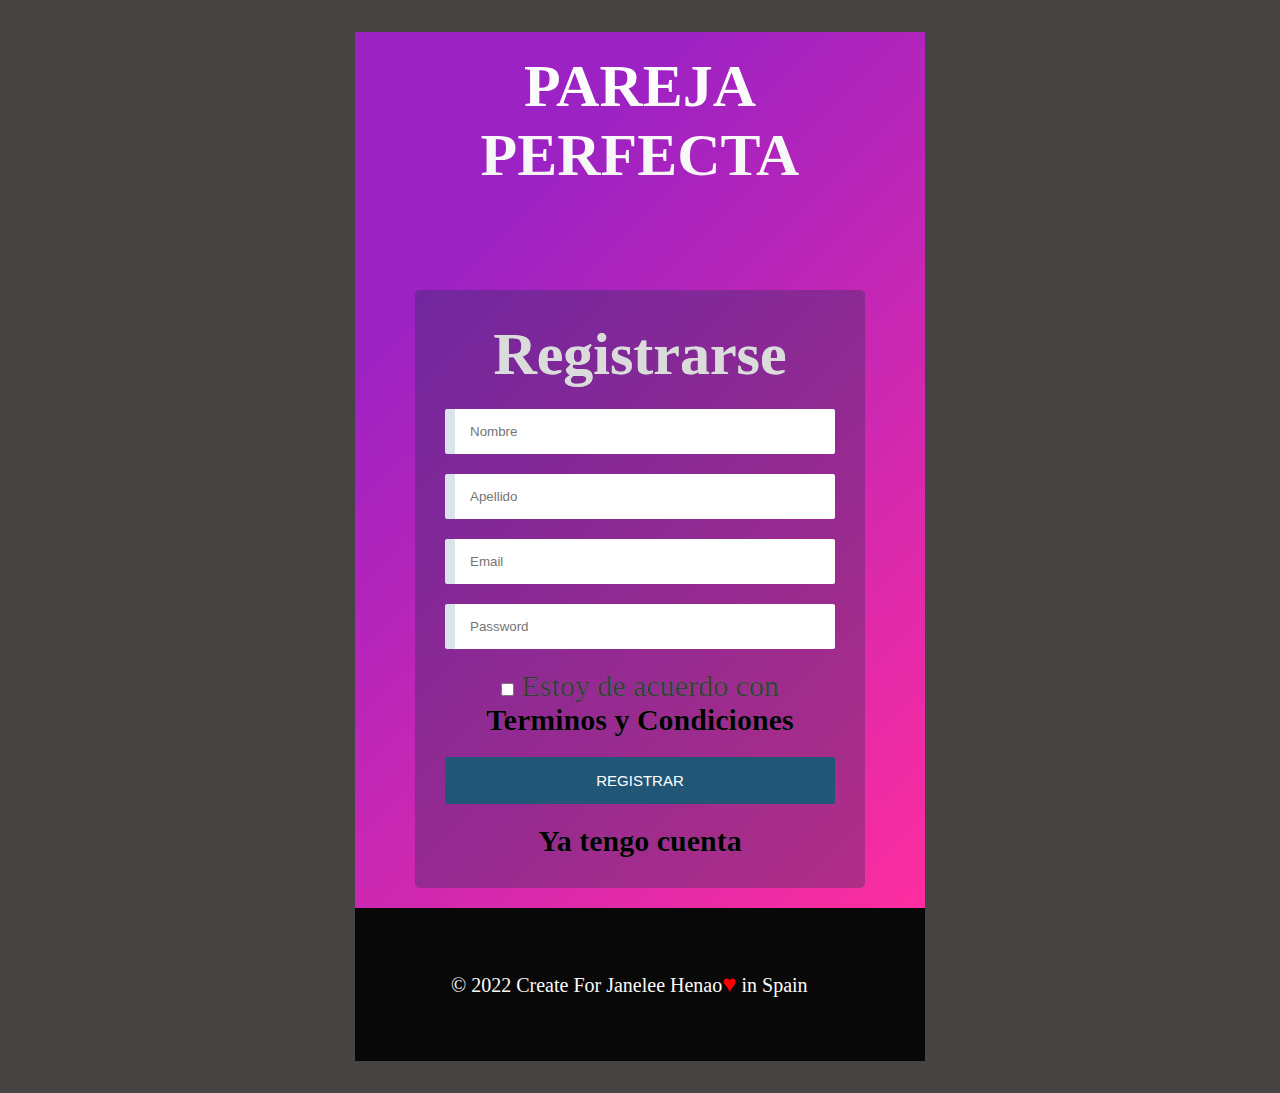
<file: proyecto/index.html>
<!DOCTYPE html>
<html lang="en">
  <head>
    <meta charset="UTF-8" />
    <meta http-equiv="X-UA-Compatible" content="IE=edge" />
    <meta name="viewport" content="width=device-width, initial-scale=1.0" />
    <link rel="stylesheet" href="./main.css/index.css" />
    <title>Proyecto</title>
  </head>
  <body>
    <div class="centrado">
      <header class="header">
        <div class="texto">
          <h1>PAREJA PERFECTA</h1>
        
        <!--FORMULARIO---->
        <form class="form">
          <!--TITULO------------------------>
          <h1 class="titulo">Registrarse</h1>

          <!--CAJAS-DE-ENTRADA-DE-DATOS------------------------------------------------>
          <input
            class="cajas"
            type="text"
            placeholder="Nombre"
            required
            maxlength="30"
          />
          <input
            class="cajas"
            type="text"
            placeholder="Apellido"
            required
            maxlength="30"
          />
          <input
            class="cajas"
            type="email"
            placeholder="Email"
            required
            maxlength="30"
          />
          <input
            class="cajas"
            type="password"
            placeholder="Password"
            required
            maxlength="30"
          />

          <!--TERMINOS-Y-CONDICIONES---------------------------------------------------------------------------------->
          <p class="termino1">
            <input type="checkbox" /> Estoy de acuerdo con
            <a class="termino2" href="">Terminos y Condiciones</a>
          </p>

          <!--BOTON-DE-REGISTRARSE-------------------------->
          <input type="submit" class="btn" value="REGISTRAR" />

          <!--YA-TENGO-CUENTA----------------------------------------------------------->
          <p class="tengo-cuenta">
            <a href="./cuenta.html" class="tengo-cuenta">Ya tengo cuenta</a>
          </p>
        </form>
      </header>
      
    </div>
    <footer>
        <p>© 2022 Create For Janelee Henao<span>♥</span> in Spain</p>
       </footer>
    </div>
  </body>
</html>
</file>
<file: proyecto/main.css/index.css>
* {
  margin: 0;
  padding: 0;
  box-sizing: border-box;
}

:root {
  --base-space: 1.25rem;
  --white: #fcf9f9;
  --black: #080808;
  --grey: #464343;
  --light-grey: #bbbbbb;
}

body {
  background-color: var(--grey);
  font-family: Source Sans Pro;
  font-size: 20px;
  padding: 2rem;
}

.header {
  background: rgb(195, 34, 123);
  background: linear-gradient(
    135deg,
    rgb(157, 34, 195) 23%,
    rgb(253, 45, 159) 100%
  );
  position: sticky;
  top: 0;
  width: 100%;
  display: flex;
  flex-flow: row wrap;
  align-items: center;
  min-height: 11vh;
  padding: var(--base-space);
}

.centrado {
  max-width: 570px;
  margin: 0 auto;
  background-color: var(--white);
}

img {
  display: flex;
  justify-content: center;
}

.texto {
  background: linear-gradient(white, silver);
  -webkit-background-clip: text;
  color: transparent;
  text-align: center;
  font-size: 150%;
}

/*--FORMULARIO-------------------*/
.form {
  width: 450px;
  padding: 30px;
  margin: auto;
  margin-top: 100px;
  background: rgba(15, 50, 72, 0.3);
  border-radius: 5px;
}
/*--TITULO-----------------------*/
.titulo {
  color: #dbdbdb;
  margin-bottom: 20px;
}
/*--CAJAS-DE-DATOS---------------*/
.cajas {
  width: 100%;
  padding: 15px;
  margin-bottom: 20px;
  border-radius: 2px;
  border: none;
  border-left: 10px solid #d9e4ea;
  transition: all 0.5s ease;
}
.cajas:hover,
.cajas:focus {
  border-left: 10px solid #1a4c7e;
}
/*--TERMINOS-Y-CONDICIONES-------*/
.termino1 {
  text-align: center;
  color: #3b3b3b;
}
.termino2 {
  color: #000000;
  text-decoration: none;
  font-weight: bold;
}
.termino2:hover {
  color: #dbdbdb;
}
/*--BOTON-DE-REGISTRARSE---------*/
.btn {
  width: 100%;
  padding: 15px;
  border-radius: 2px;
  border: none;
  margin: 20px 0;
  font-size: 15px;
  background: #225677;
  color: white;
  cursor: pointer;
  transition: all 0.5s ease;
}
.btn:hover {
  background: #133043;
}
/*--YA-TENGO-CUENTA--------------*/
.tengo-cuenta {
  text-align: center;
  color: #000000;
  font-weight: bold;
  text-decoration: none;
}
.tengo-cuenta:hover {
  color: #dbdbdb;
}

footer {
  background-color: var(--black);
  display: flex;
  justify-content: flex-start;
  align-items: center;
  flex-wrap: wrap;
  min-height: 17vh;
  border: 2px;
  max-width: 570px;
  margin: 0 auto;
}

footer p {
  padding-left: 6rem;
  padding-right: 6rem;
  color: var(--white);
}

footer span {
  color: red;
  font-size: x-large;
}
</file>
